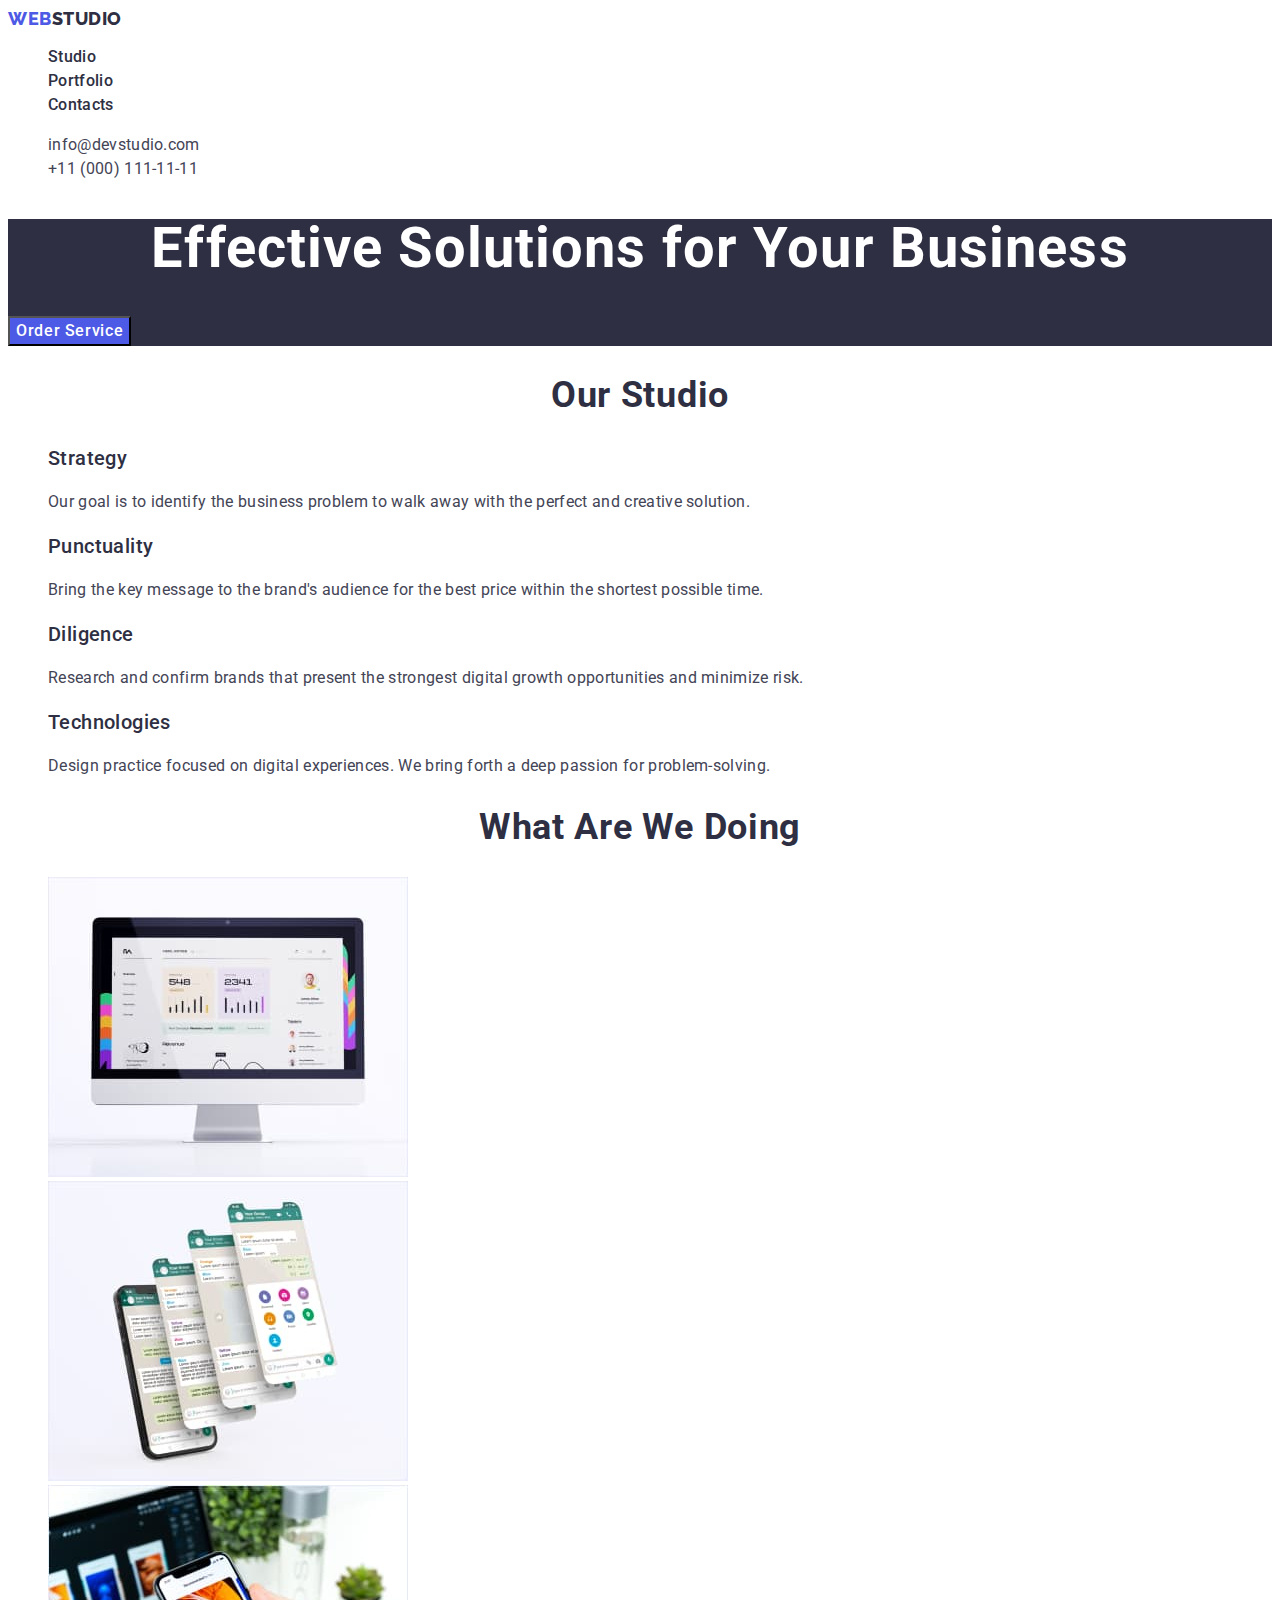
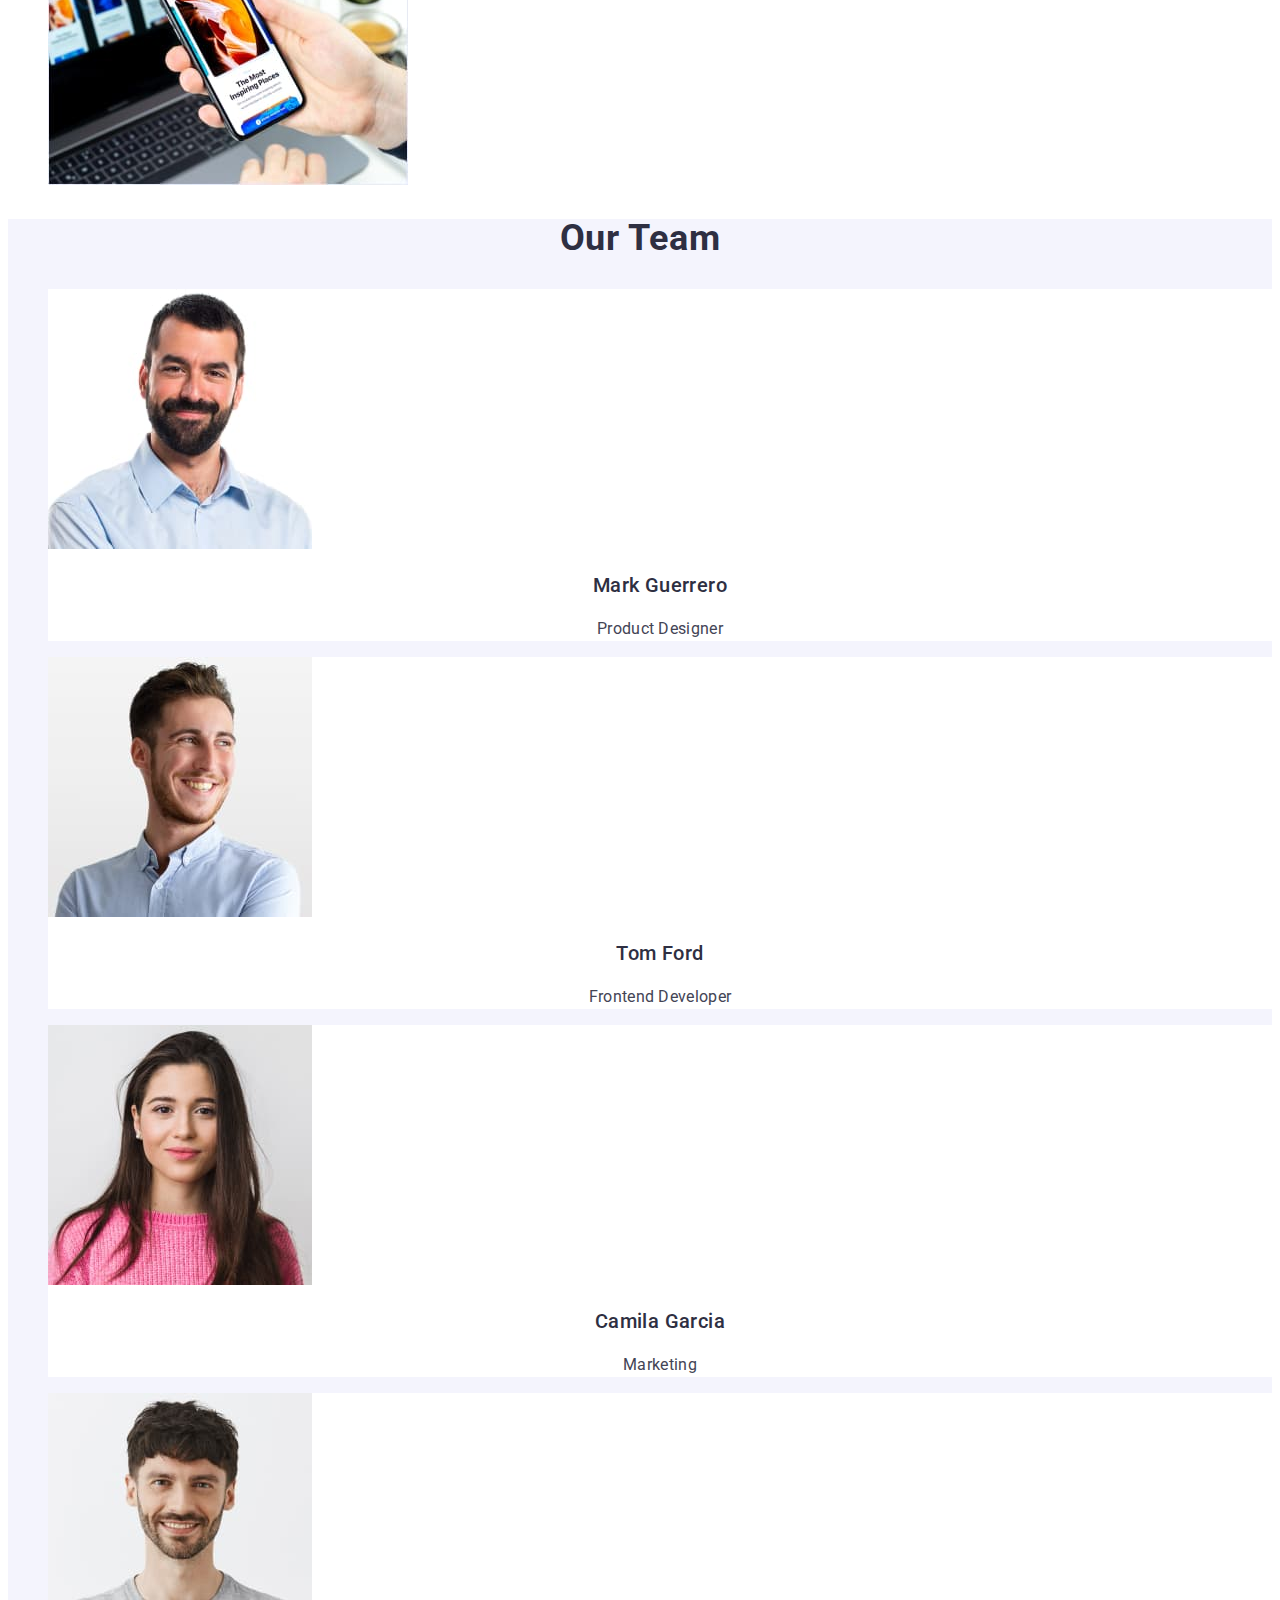
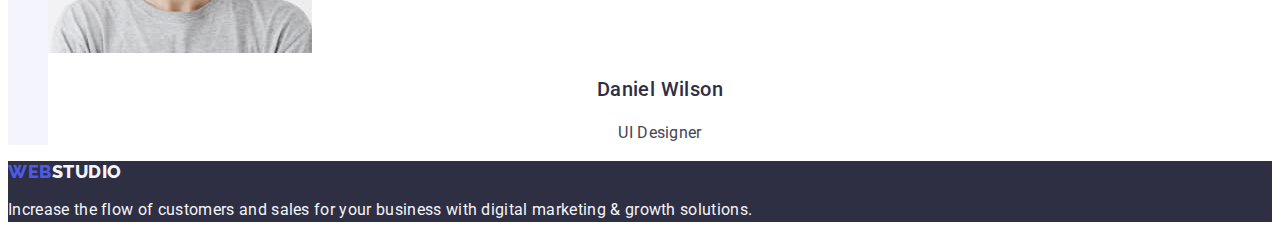
<file: index.html>
<!DOCTYPE html>
<html lang="en">
  <head>
    <title>homework-2</title>
    <link rel="preconnect" href="https://fonts.googleapis.com" />
    <link rel="preconnect" href="https://fonts.gstatic.com" crossorigin />
    <link
      href="https://fonts.googleapis.com/css2?family=Raleway:wght@800&family=Roboto:wght@400;500;700;900&display=swap"
      rel="stylesheet"
    />
    <style>
      body {
        font-family: "Roboto", sans-serif;
      }
    </style>
    <link rel="stylesheet" href="./css/styles.css" />
  </head>
  <body class="body">
    <header>
      <nav>
        <a class="logo-header link" href="./index.html"
          >Web<span class="logo-header-st">Studio</span></a
        >
        <ul class="list">
          <li><a class="link" href="./index.html">Studio</a></li>
          <li>
            <a class="link" href="./portfolio.html">Portfolio</a>
          </li>
          <li><a class="link" href="">Contacts</a></li>
        </ul>
      </nav>
      <address class="address">
        <ul class="list">
          <li>
            <a class="contact link" href="mailto:info@devstudio.com"
              >info@devstudio.com</a
            >
          </li>
          <li>
            <a class="contact link" href="tel:+110001111111"
              >+11 (000) 111-11-11</a
            >
          </li>
        </ul>
      </address>
    </header>
    <main>
      <section class="first-section">
        <h1 class="main-title">Effective Solutions for Your Business</h1>
        <button class="button-order" type="button">Order Service</button>
      </section>
      <section>
        <h2 class="section-title">Our Studio</h2>
        <ul class="list">
          <li>
            <h3 class="title">Strategy</h3>
            <p class="text">
              Our goal is to identify the business problem to walk away with the
              perfect and creative solution.
            </p>
          </li>
          <li>
            <h3 class="title">Punctuality</h3>
            <p class="text">
              Bring the key message to the brand's audience for the best price
              within the shortest possible time.
            </p>
          </li>
          <li>
            <h3 class="title">Diligence</h3>
            <p class="text">
              Research and confirm brands that present the strongest digital
              growth opportunities and minimize risk.
            </p>
          </li>
          <li>
            <h3 class="title">Technologies</h3>
            <p class="text">
              Design practice focused on digital experiences. We bring forth a
              deep passion for problem-solving.
            </p>
          </li>
        </ul>
      </section>
      <section>
        <h2 class="section-title">What are we doing</h2>
        <ul class="list">
          <li>
            <img
              src="./images/hw1/img-computer.jpg"
              alt="destop application"
              width="360"
            />
          </li>
          <li>
            <img
              src="./images/hw1/img-2mobile-phone.jpg"
              alt="app on mobile phone"
              width="360"
              height="300"
            />
          </li>
          <li>
            <img
              src="./images/hw1/img-3laptop-mobile-phone.jpg"
              alt="web site adjustet to computer and mobile phone"
              width="360"
              height="300"
            />
          </li>
        </ul>
      </section>
      <section class="our-team">
        <h2 class="section-title">Our Team</h2>
        <ul class="list">
          <li class="employees">
            <img
              src="./images/hw1/img-Mark.jpg"
              alt="a man in a blue shirt, he has black hair and beard"
              width="264"
            />
            <h3 class="name">Mark Guerrero</h3>
            <p class="job-name">Product Designer</p>
          </li>
          <li class="employees">
            <img
              src="./images/hw1/img-Tom.jpg"
              alt="a man in a blue shirt, he has brown hair and beard"
              width="264"
            />
            <h3 class="name">Tom Ford</h3>
            <p class="job-name">Frontend Developer</p>
          </li>
          <li class="employees">
            <img
              src="./images/hw1/img-Camila.jpg"
              alt="a women in a pink sweater, she has long, brown hair and eyes"
              width="264"
            />
            <h3 class="name">Camila Garcia</h3>
            <p class="job-name">Marketing</p>
          </li>
          <li class="employees">
            <img
              src="./images/hw1/img-Daniel.jpg"
              alt="z man in a grey t-shirt, he has dark brown hair and beard"
              width="264"
            />
            <h3 class="name">Daniel Wilson</h3>
            <p class="job-name">UI Designer</p>
          </li>
        </ul>
      </section>
    </main>
    <footer class="footer">
      <a class="logo-footer link" href="./index.html"
        >Web<span class="logo-footer-st">Studio</span></a
      >
      <p class="footer-text">
        Increase the flow of customers and sales for your business with digital
        marketing & growth solutions.
      </p>
    </footer>
  </body>
</html>
</file>
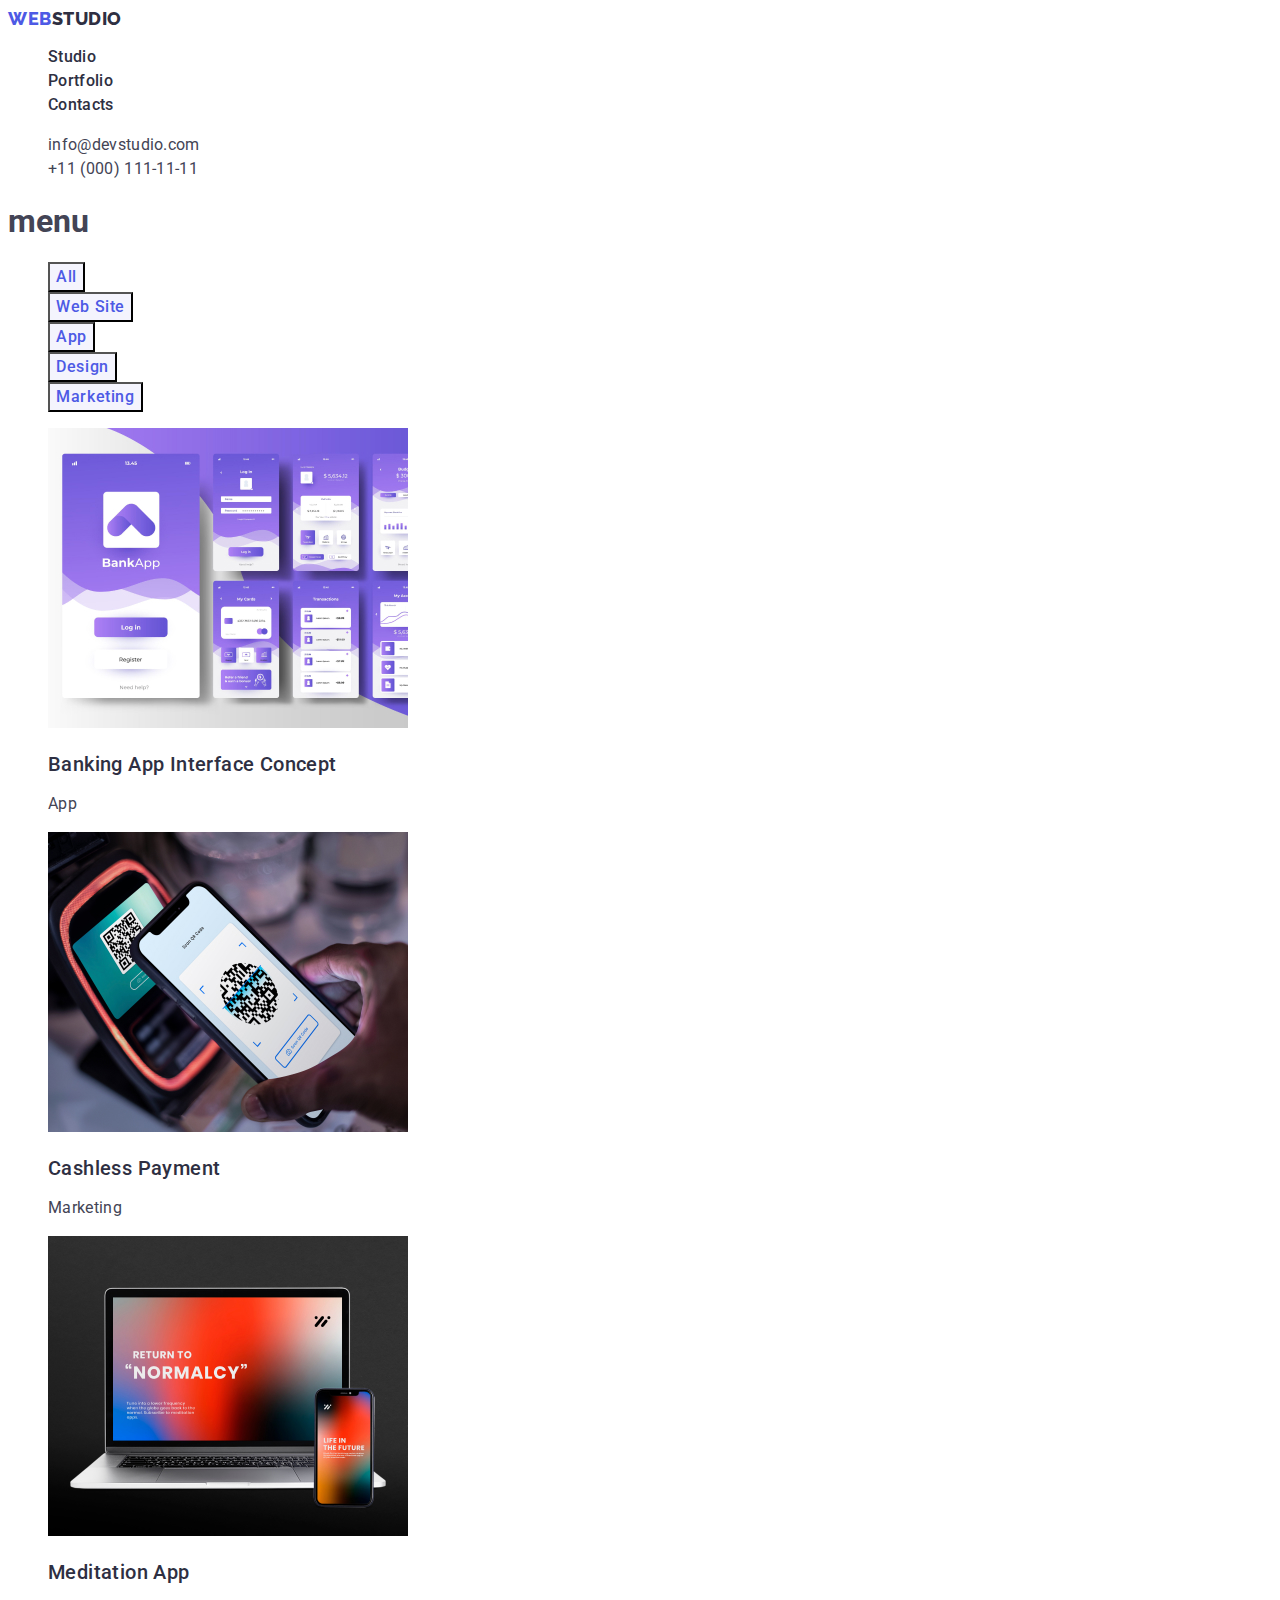
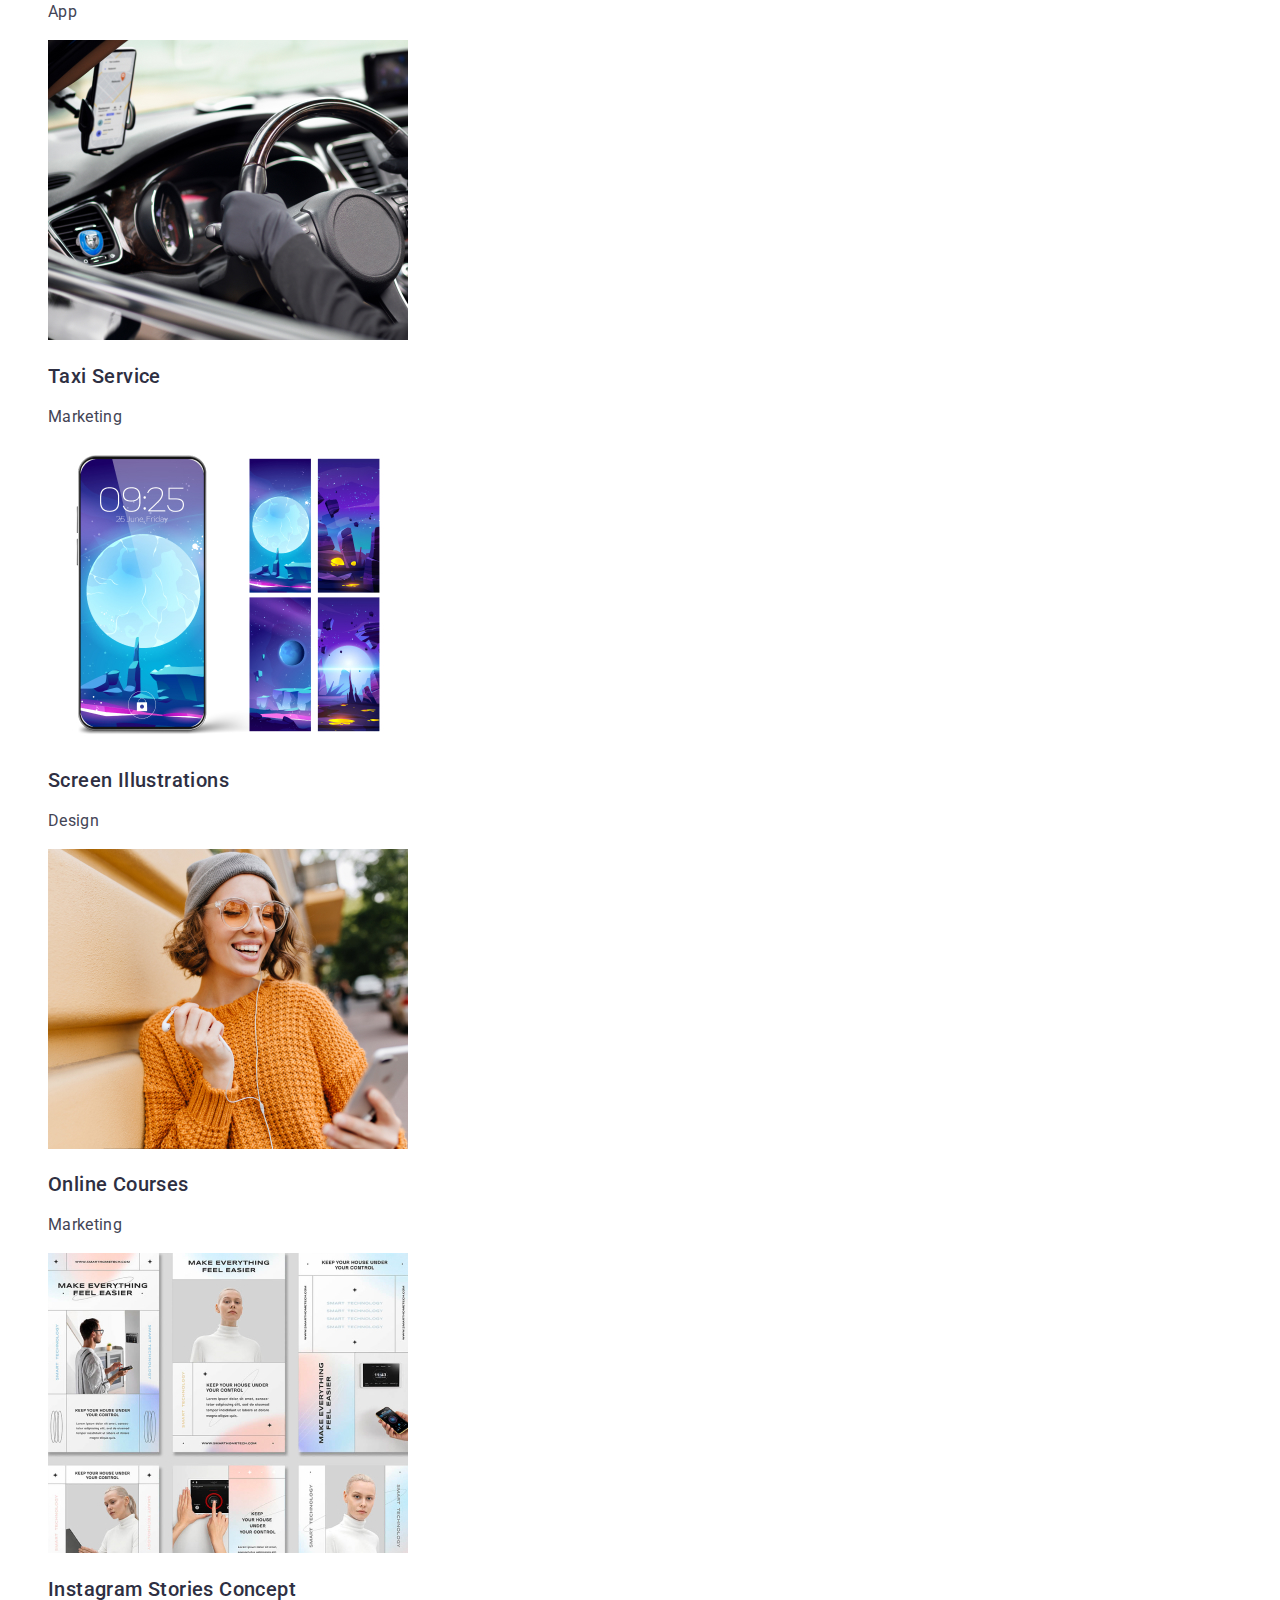
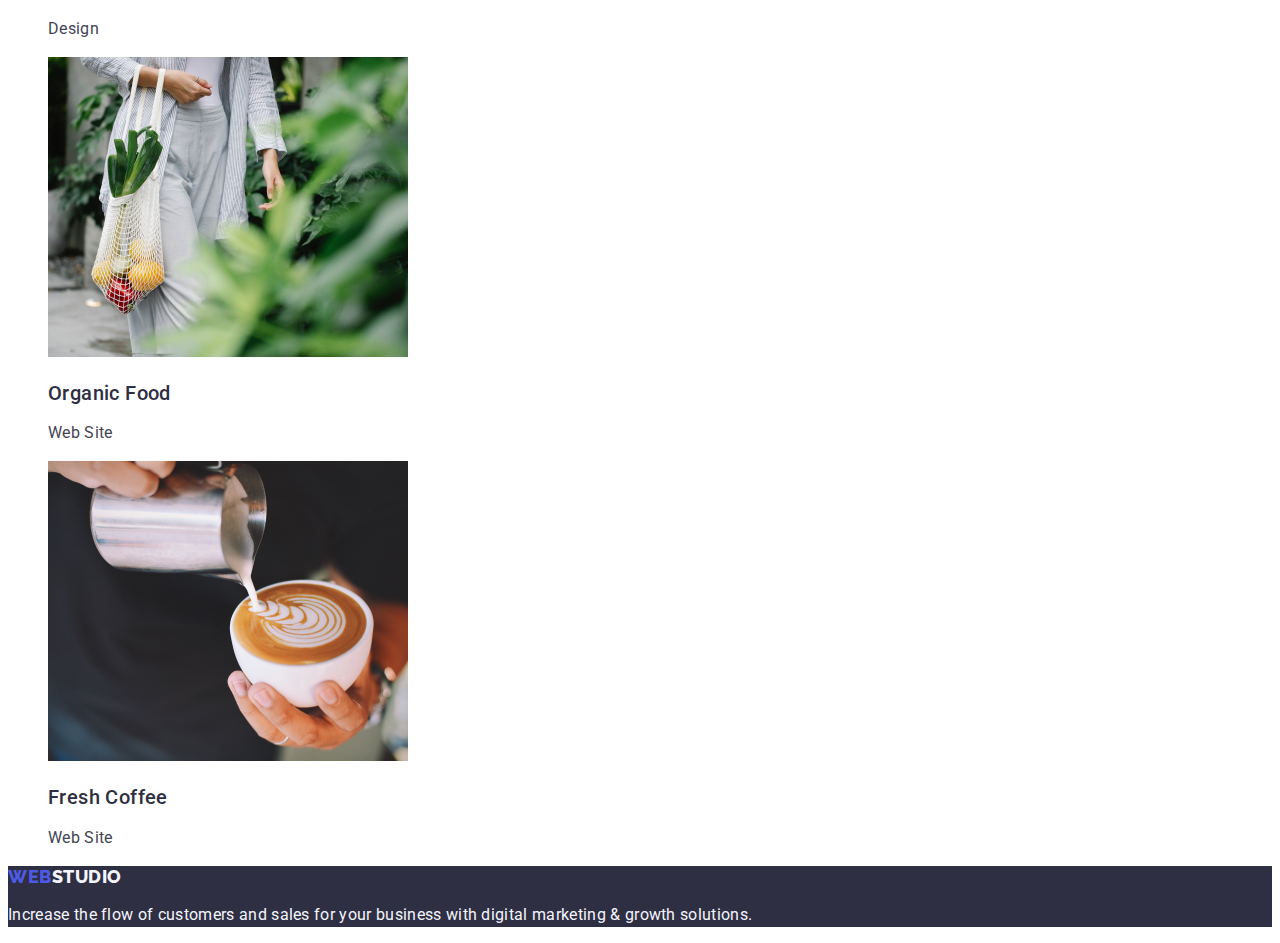
<file: portfolio.html>
<!DOCTYPE html>
<html lang="en">
  <head>
    <title>homework-2-portfolio</title>
    <link rel="preconnect" href="https://fonts.googleapis.com" />
    <link rel="preconnect" href="https://fonts.gstatic.com" crossorigin />
    <link
      href="https://fonts.googleapis.com/css2?family=Raleway:wght@800&family=Roboto:wght@400;500;700;900&display=swap"
      rel="stylesheet"
    />
    <style>
      body {
        font-family: "Roboto", sans-serif;
      }
    </style>
    <link rel="stylesheet" href="./css/styles.css" />
  </head>
  <body class="body">
    <header>
      <nav>
        <a class="logo-header link" href="./index.html"
          >Web<span class="logo-header-st">Studio</span></a
        >
        <ul class="list">
          <li><a class="link" href="./index.html">Studio</a></li>
          <li>
            <a class="link" href="./portfolio.html">Portfolio</a>
          </li>
          <li><a class="link" href="">Contacts</a></li>
        </ul>
      </nav>
      <address class="address">
        <ul class="list">
          <li>
            <a class="contact link" href="mailto:info@devstudio.com"
              >info@devstudio.com</a
            >
          </li>
          <li>
            <a class="contact link" href="tel:+110001111111"
              >+11 (000) 111-11-11</a
            >
          </li>
        </ul>
      </address>
    </header>
    <main>
      <section>
        <h1>menu</h1>
        <ul class="list">
          <li><button class="button" type="button">All</button></li>
          <li><button class="button" type="button">Web Site</button></li>
          <li><button class="button" type="button">App</button></li>
          <li><button class="button" type="button">Design</button></li>
          <li><button class="button" type="button">Marketing</button></li>
        </ul>
        <ul class="list">
          <li>
            <a class="link" href="./images/hw2/imgbanking.jpg">
              <img
                src="./images/hw2/imgbanking.jpg"
                alt="purple banking App"
                width="360"
                height="300"
              />
              <h2 class="img-description">Banking App Interface Concept</h2>
              <p class="category">App</p>
            </a>
          </li>
          <li>
            <a class="link" href="./images/hw2/imgcashless.jpg">
              <img
                src="./images/hw2/imgcashless.jpg"
                alt="smartphone on cashless Payment"
                width="360"
                height="300"
              />
              <h2 class="img-description">Cashless Payment</h2>
              <p class="category">Marketing</p>
            </a>
          </li>
          <li>
            <a class="link" href="./images/hw2/imgmeditation.jpg">
              <img
                src="./images/hw2/imgmeditation.jpg"
                alt="meditation app on laptop and smartphone"
                width="360"
                height="300"
              />
              <h2 class="img-description">Meditation App</h2>
              <p class="category">App</p>
            </a>
          </li>
          <li>
            <a class="link" href="./images/hw2/imgtaxi.jpg">
              <img
                src="./images/hw2/imgtaxi.jpg"
                alt="smartphone in the taxi car"
                width="360"
                height="300"
              />
              <h2 class="img-description">Taxi Service</h2>
              <p class="category">Marketing</p>
            </a>
          </li>
          <li>
            <a class="link" href="./images/hw2/imgscreen-illustrations.jpg">
              <img
                src="./images/hw2/imgscreen-illustrations.jpg"
                alt="smartphone and screen illustrations"
                width="360"
                height="300"
              />
              <h2 class="img-description">Screen Illustrations</h2>
              <p class="category">Design</p>
            </a>
          </li>
          <li>
            <a class="link" href="./images/hw2/imgonline-courses.jpg">
              <img
                src="./images/hw2/imgonline-courses.jpg"
                alt="women talking on a video conference"
                width="360"
                height="300"
              />
              <h2 class="img-description">Online Courses</h2>
              <p class="category">Marketing</p>
            </a>
          </li>
          <li>
            <a class="link" href="./images/hw2/imginstagram.jpg">
              <img
                src="./images/hw2/imginstagram.jpg"
                alt="instagram stories"
                width="360"
                height="300"
              />
              <h2 class="img-description">Instagram Stories Concept</h2>
              <p class="category">Design</p>
            </a>
          </li>
          <li>
            <a class="link" href="./images/hw2/imgorganic-food.jpg">
              <img
                src="./images/hw2/imgorganic-food.jpg"
                alt="women carries mesh of fresh fruits and vegetables"
                width="360"
                height="300"
              />
              <h2 class="img-description">Organic Food</h2>
              <p class="category">Web Site</p>
            </a>
          </li>
          <li>
            <a class="link" href="./images/hw2/imgfres-coffee.jpg">
              <img
                src="./images/hw2/imgfres-coffee.jpg"
                alt="a man makes latte art"
                width="360"
                height="300"
              />
              <h2 class="img-description">Fresh Coffee</h2>
              <p class="category">Web Site</p>
            </a>
          </li>
        </ul>
      </section>
    </main>
    <footer class="footer">
      <a class="logo-footer link" href="./index.html"
        >Web<span class="logo-footer-st">Studio</span></a
      >
      <p class="footer-text">
        Increase the flow of customers and sales for your business with digital
        marketing & growth solutions.
      </p>
    </footer>
  </body>
</html>
</file>
<file: css/styles.css>
:root {
  --brand-color: #2e2f42;
  --brand-color2: #434455;
  --background-color: #ffffff;
  --logo-color: #4d5ae5;
  --grey: #f4f4fd;
}
.body {
  color: var(--brand-color2);
  background-color: var(--background-color);
  font-family: "Roboto", sans-serif;
}
.list {
  list-style: none;
}
.link {
  color: var(--brand-color);
  font-size: 16px;
  font-weight: 500;
  line-height: 1.5;
  letter-spacing: 0.02em;
  text-decoration: none;
}
.link:hover {
  color: #404bbf;
}
.link:focus {
  color: #404bbf;
}
.logo-header {
  color: var(--logo-color);
  font-family: Raleway, sans-serif;
  font-size: 18px;
  font-weight: 800;
  line-height: 1.17;
  letter-spacing: 0.54px;
  text-transform: uppercase;
  text-decoration: none;
}
.logo-header-st {
  color: var(--brand-color);
}
.address {
  font-style: normal;
}
.contact {
  color: var(--brand-color2);
  font-style: normal;
  font-size: 16px;
  font-weight: 400;
  line-height: 1.5;
  letter-spacing: 0.32px;
  text-decoration: none;
}
.contact:hover {
  color: #404bbf;
}
.contact:focus {
  color: #404bbf;
}
button:hover,
button:focus {
  cursor: pointer;
}
.first-section {
  background-color: var(--brand-color);
}
.main-title {
  color: #ffffff;
  text-align: center;
  font-size: 56px;
  font-style: normal;
  font-weight: 700;
  line-height: 1.07;
  letter-spacing: 1.12px;
}
.button {
  color: var(--logo-color);
  background-color: var(--grey);
  font-family: "Roboto", sans-serif;
  text-align: center;
  font-size: 16px;
  font-style: normal;
  font-weight: 500;
  line-height: 1.5;
  letter-spacing: 0.04em;
}
.button-order {
  color: #fff;
  background-color: #4d5ae5;
  font-family: "Roboto", sans-serif;
  text-align: center;
  font-size: 16px;
  font-style: normal;
  font-weight: 500;
  line-height: 1.5;
  letter-spacing: 0.04em;
}
.button-order:hover {
  background-color: #404bbf;
}
.button-order:focus {
  background-color: #404bbf;
}

.button:hover {
  color: #ffffff;
  background-color: #404bbf;
}
.button:focus {
  color: #ffffff;
  background-color: #404bbf;
}

.section-title {
  color: var(--brand-color);
  text-align: center;
  font-size: 36px;
  font-style: normal;
  font-weight: 700;
  line-height: 1.11;
  letter-spacing: 0.72px;
  text-transform: capitalize;
}
.our-team {
  background-color: #f4f4fd;
}
.employees {
  background-color: #ffffff;
  color: var(--brand-color);
}
.title {
  color: var(--brand-color);
  font-size: 20px;
  font-style: normal;
  font-weight: 500;
  line-height: 1.2;
  letter-spacing: 0.4px;
}
.text {
  color: #434455;
  font-size: 16px;
  font-style: normal;
  font-weight: 400;
  line-height: 1.5;
  letter-spacing: 0.32px;
}
.name {
  font-size: 20px;
  font-style: normal;
  font-weight: 500;
  line-height: 1.2;
  letter-spacing: 0.02em;
  text-align: center;
}
.job-name {
  color: #434455;
  text-align: center;
  font-size: 16px;
  font-style: normal;
  font-weight: 400;
  line-height: 1.5;
  letter-spacing: 0.32px;
}

.img-description {
  color: var(--brand-color);
  font-size: 20px;
  font-style: normal;
  font-weight: 500;
  line-height: 1.2;
  letter-spacing: 0.02em;
}
.category {
  color: #434455;
  font-size: 16px;
  font-style: normal;
  font-weight: 400;
  line-height: 1.5;
  letter-spacing: 0.02em;
}

.footer {
  background-color: var(--brand-color);
}
.logo-footer {
  color: var(--logo-color);
  font-family: "Raleway", sans-serif;
  font-size: 18px;
  font-style: normal;
  font-weight: 800;
  line-height: 1.17;
  letter-spacing: 0.54px;
  text-transform: uppercase;
  text-decoration: none;
}
.logo-footer-st {
  color: var(--grey);
}
.footer-text {
  color: var(--grey);
  font-size: 16px;
  font-style: normal;
  font-weight: 400;
  line-height: 1.5;
  letter-spacing: 0.32px;
}
</file>
